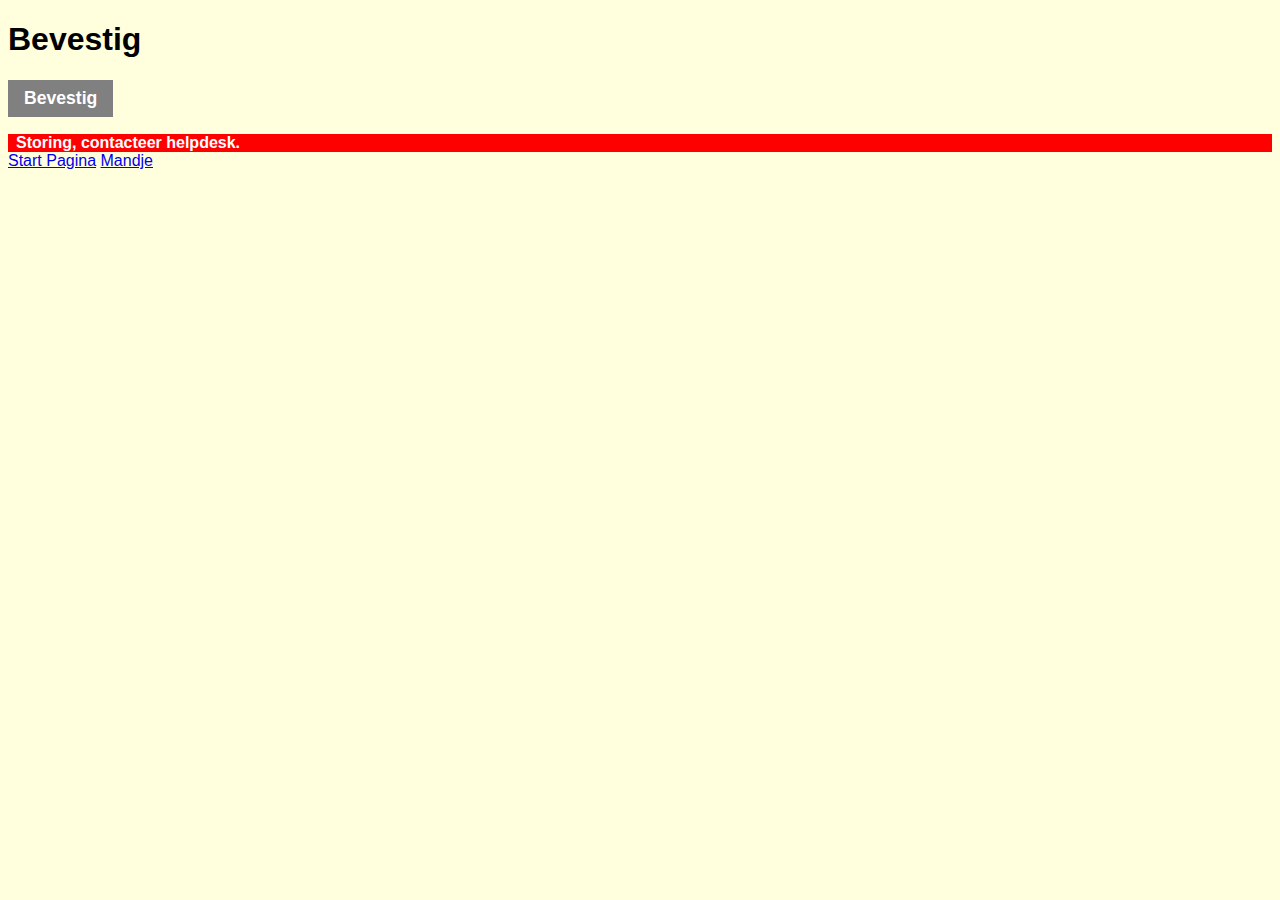
<file: src/main/resources/static/bevestig.html>
<!doctype html>
<html lang="nl">
<head>
    <title>Video</title>
    <script src="js/bevestig.js" type="module" defer></script>
    <link rel="icon" href="images/movies.ico" type="image/x-icon">
    <link rel="stylesheet" href="css/movies.css">
</head>
<h1>Bevestig</h1>
<div id="klantInfo">
    <p id="bevestigSubtitle"></p>
</div>
<button id="bevestigBtn">Bevestig</button>

<ul id="reservatieStatus"></ul>
<div id="nietGevonden" class="fout" hidden>Film niet gevonden.</div>
<div id="conflict" class="fout" hidden></div>
<div id="storing" class="fout" hidden>Storing, contacteer helpdesk.</div>
<div>
    <a href="index.html">Start Pagina</a>
    <a id="mandje" href="mandje.html">Mandje</a>
</div>
</html>
</file>
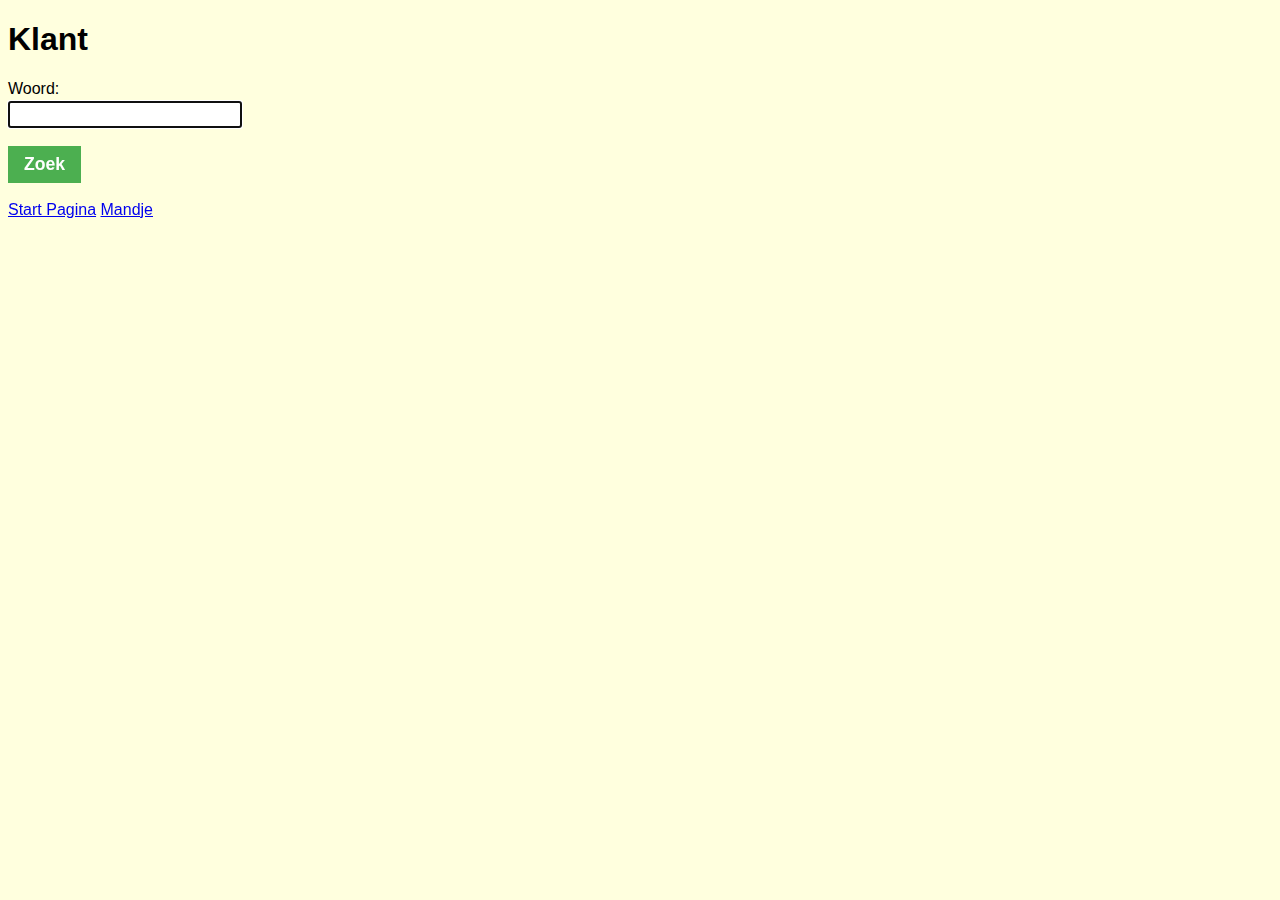
<file: src/main/resources/static/Klant.html>
<!doctype html>
<html lang="nl">
<head>
    <title>Video</title>
    <script src="js/klant.js" type="module" defer></script>
    <link rel="icon" href="images/movies.ico" type="image/x-icon">
    <link rel="stylesheet" href="css/movies.css">
</head>
<body>
<h1>Klant</h1>
<label>Woord:
    <span id="woordFout" class="fout" hidden>Verplicht in te vullen!</span>
    <input id="woord" required autofocus>
</label>
<button id="zoek">Zoek</button>
<table id="klantenTable" hidden>
    <thead>
    <tr>
        <th>Naam</th>
        <th>Straat-Huisnummer</th>
        <th>Postcode</th>
        <th>Gemeente</th>
    </tr>
    </thead>
    <tbody id="klantenBody"></tbody>
</table>
<div id="geenResultaten" class="fout" hidden>Klant(en) kon niet gevonden!</div>
<div id="storing" class="fout" hidden>Storing, contacteer helpdesk.</div>
<div>
    <a href="index.html">Start Pagina</a>
    <a href="mandje.html">Mandje</a>
</div>
</body>
</html>
</file>
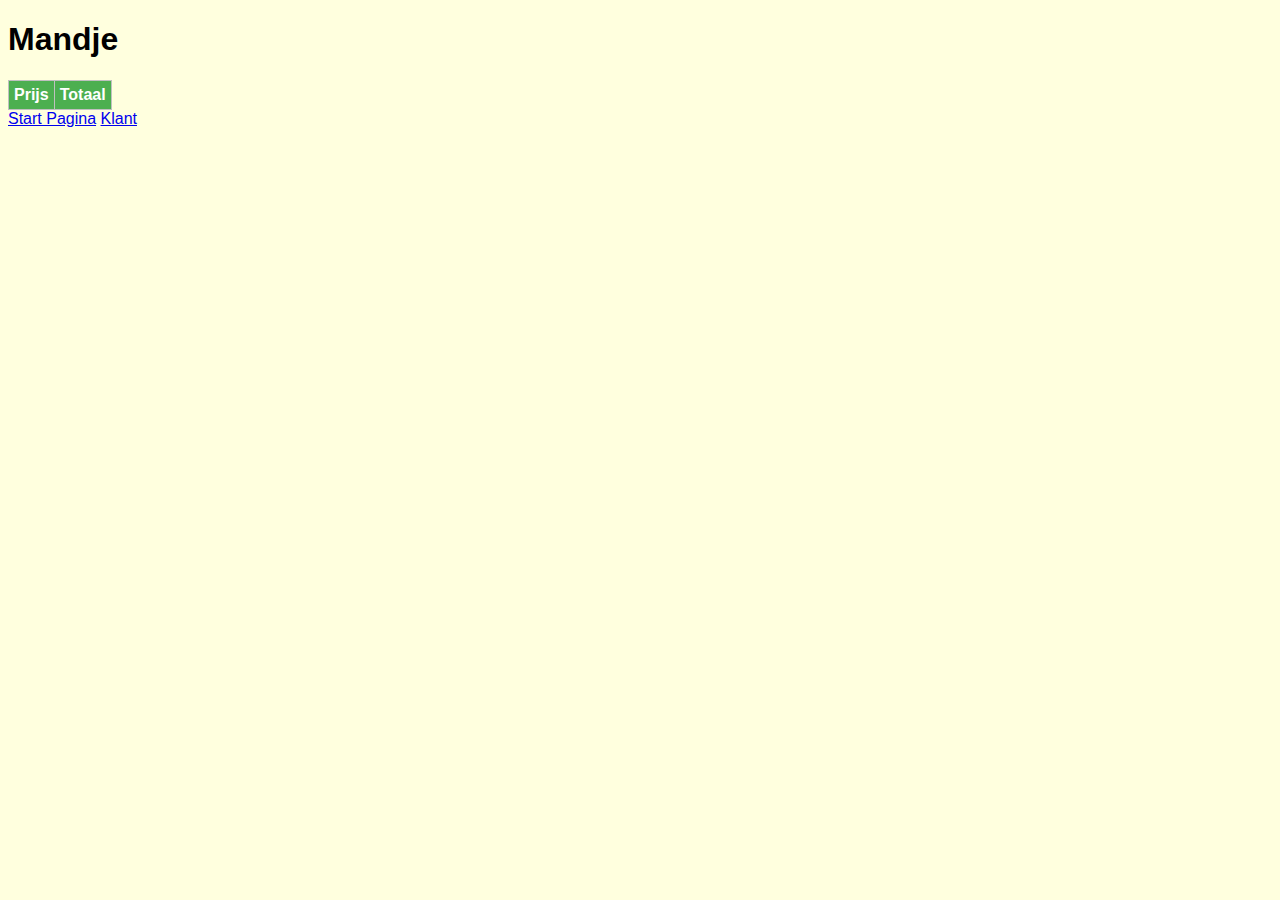
<file: src/main/resources/static/mandje.html>
<!doctype html>
<html lang="nl">
<head>
    <title>Video</title>
    <script src="js/mandje.js" type="module" defer></script>
    <link rel="icon" href="images/movies.ico" type="image/x-icon">
    <link rel="stylesheet" href="css/movies.css">
</head>
<div id="mandje">
    <h1>Mandje</h1>
    <table id="mandjeTable" >
        <thead>
        <tr>
            <th>Prijs</th>
            <th>Totaal</th>
        </tr>
        </thead>
        <tbody id="mandjeBody">
        </tbody>
    </table>
</div>

<div>
    <a href="index.html">Start Pagina</a>
    <a href="klant.html">Klant</a>
</div>
</html>
</file>
<file: src/main/resources/static/css/movies.css>
body {
    background-color: #FFFFDE;
    font-family: sans-serif;
}

dd, dt {
    margin-left: 0;
}

dt {
    margin-top: 0.5em;
}

dd {
    font-weight: bold;
}

.fout {
    background-color: red;
    color:white;
    font-weight: bold;
    padding-left: 0.5em;
    padding-right: 0.5em;
}

label {
    cursor: pointer;
}

input, button {
    display: block;
    font-size: 1.1em;
    margin-bottom: 1em;
    margin-top: 0.2em;
}

nav ul {
    background-color: #3e8e41;
    padding: 0.4em 0;
}

nav li {
    display: inline;
}

nav li a {
    color: white;
    font-weight: bold;
    padding-left: 0.5em;
    text-decoration: none;
    vertical-align: middle;
}

nav li a:hover {
    color: #F7FFCC;
}

button {
    background-color: #4CAF50;
    border: none;
    color: white;
    cursor: pointer;
    font-weight: bold;
    outline: 0;
    padding: 8px 16px;
}

button:is(:hover, :focus) {
    background-color: #3e8e41;
}

button:active {
    background-color: #3ecc41;
}

button:disabled {
    background-color: #808080;
    cursor: not-allowed;
}

table,
td,
th {
    border: 1px solid silver;
    border-collapse: collapse;
    padding: 5px 5px;
}

th {
    color: white;
    background-color: #4CAF50;
}

td {
    padding-left: 0.2em;
    padding-right: 0.2em;
}

tr:nth-child(even) {
    background-color: #FAFABA;
}

tr:nth-child(odd) {
    background-color: #FAFAFA;
}

.getal {
    text-align: right;
}
</file>
